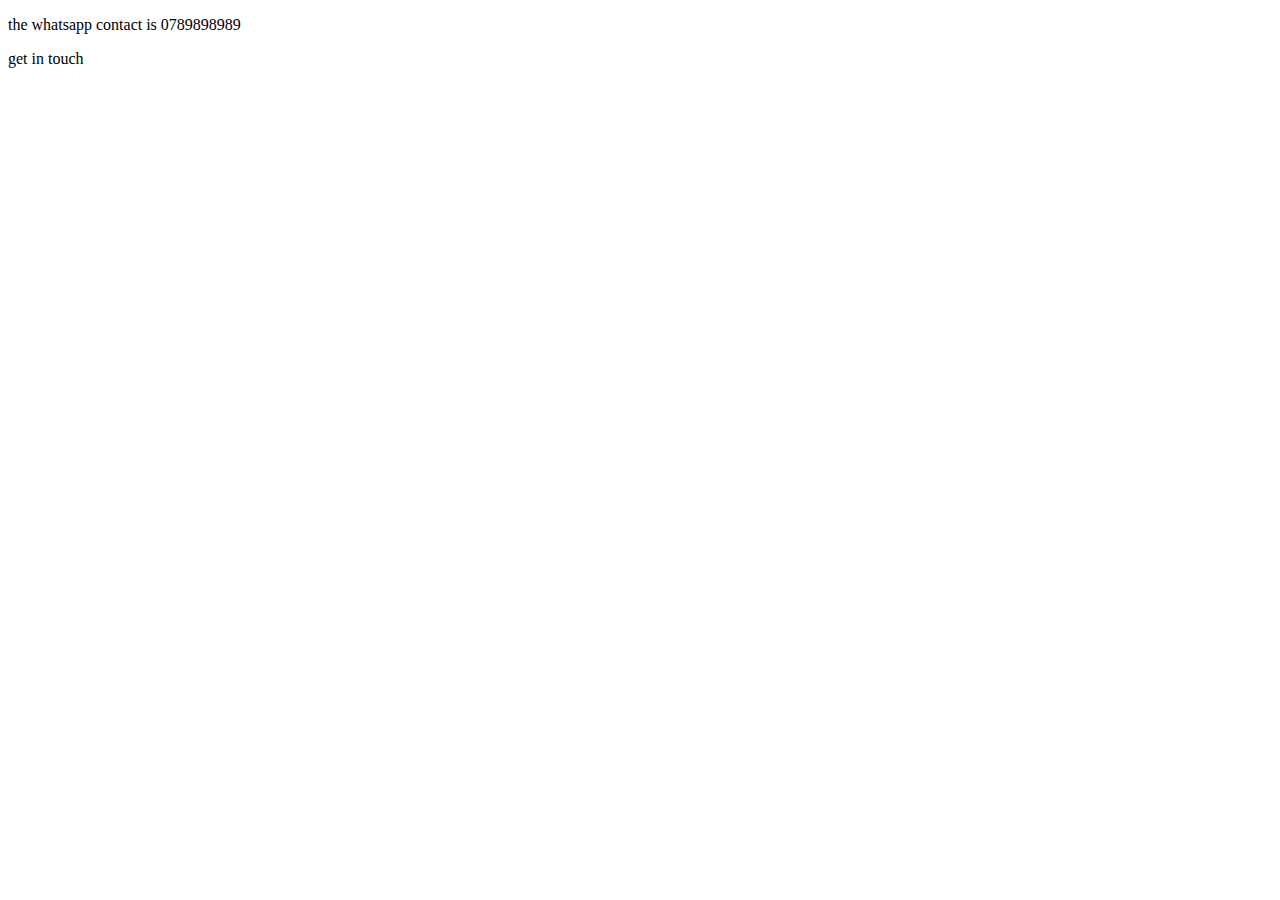
<file: first_project/myapp/templates/contacts.html>
<!doctype html>
<html lang="en">
<head>
    <meta charset="UTF-8">
    <meta name="viewport"
          content="width=device-width, user-scalable=no, initial-scale=1.0, maximum-scale=1.0, minimum-scale=1.0">
    <meta http-equiv="X-UA-Compatible" content="ie=edge">
    <title>reach us through</title>
</head>
<body>
<p>the whatsapp contact is 0789898989</p>
<p>get in touch </p>
</body>
</html>
</file>
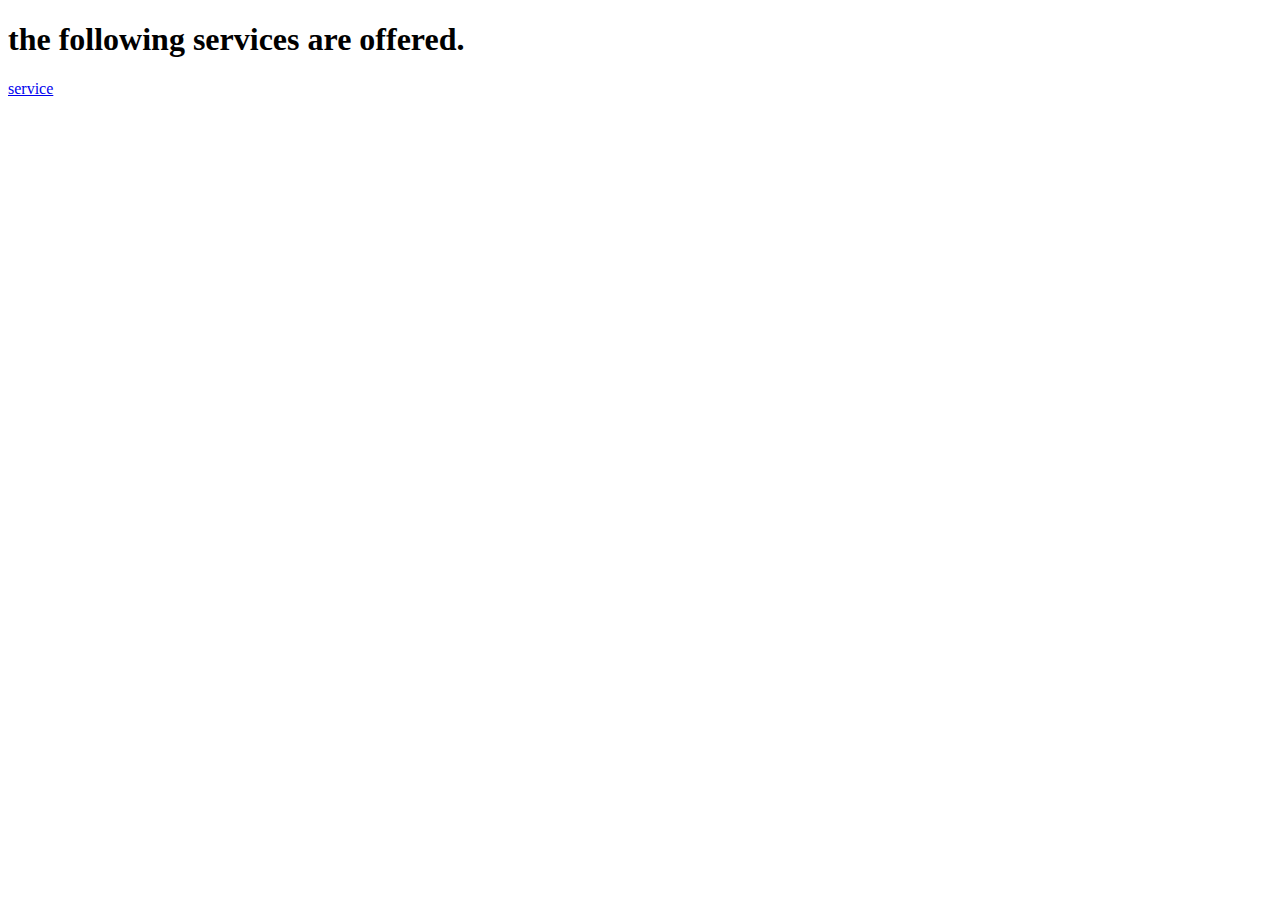
<file: first_project/myapp/templates/service.html>
<!doctype html>
<html lang="en">
<head>
    <meta charset="UTF-8">
    <meta name="viewport"
          content="width=device-width, user-scalable=no, initial-scale=1.0, maximum-scale=1.0, minimum-scale=1.0">
    <meta http-equiv="X-UA-Compatible" content="ie=edge">
    <title>services </title>
</head>
<body>
<h1>the following services are offered.</h1>
<li>
    <a href="{% url 'services' %}">service</a>
</li>
</body>
</html>
</file>
